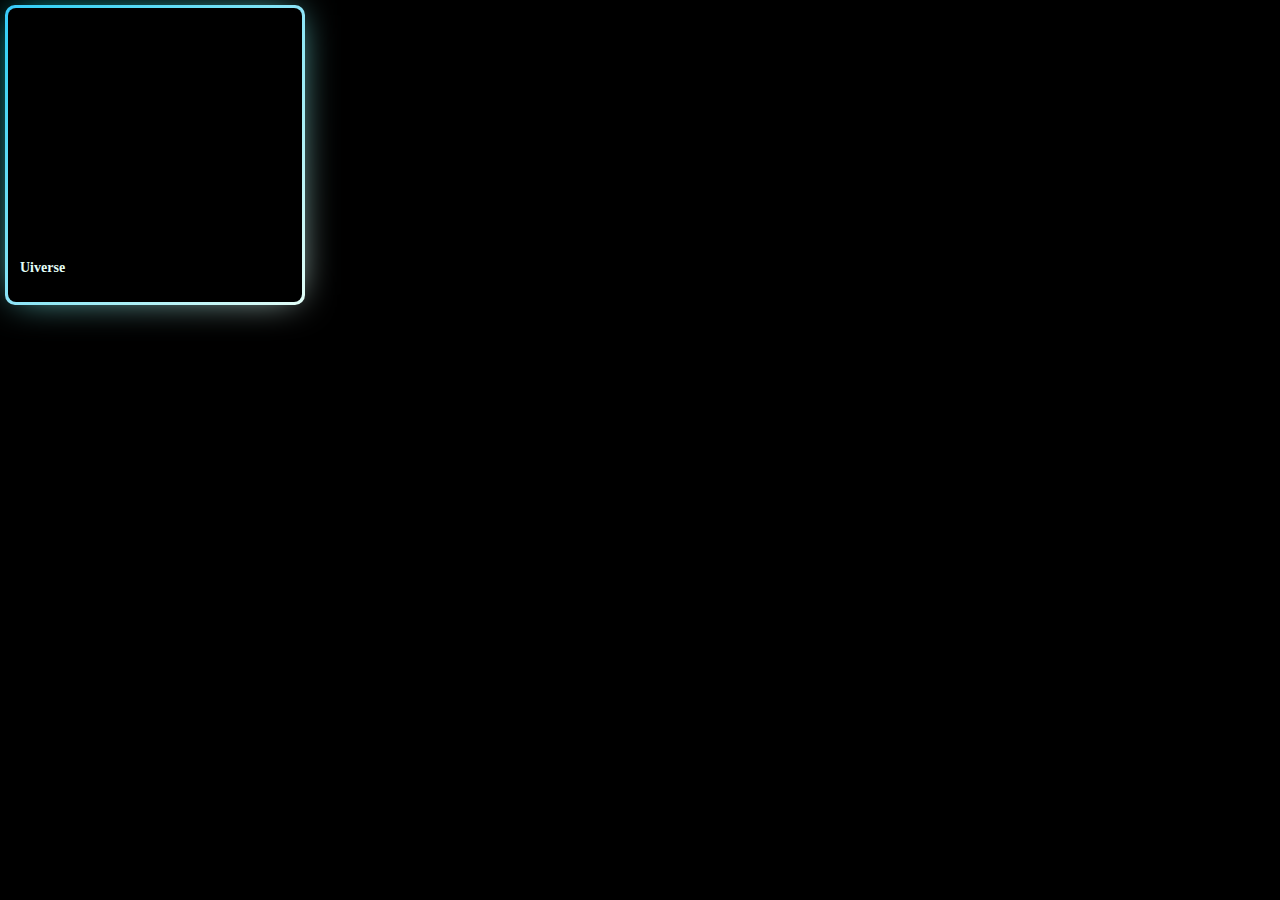
<file: sl/index.html>
<!DOCTYPE html>
<html lang="en">
<head>
    <meta charset="UTF-8">
    <meta name="viewport" content="width=device-width, initial-scale=1.0">
    <title>Document</title>

    <link rel="stylesheet" href="./style.css">

</head>
<body>
    <div class="square">
        <p class="heading">
          Popular this month
        </p>
        <p>
          Powered By
        </p>
        <p>Uiverse
      </p>
    </div>
</body>
</html>
</file>
<file: sl/style.css>
.square {
    position: relative;
    width: 270px;
    height: 270px;
    background-color: #000;
    display: flex;
    flex-direction: column;
    justify-content: end;
    padding: 12px;
    gap: 12px;
    border-radius: 8px;
    cursor: pointer;
  }
  
  .square::before {
    content: '';
    position: absolute;
    inset: 0;
    left: -5px;
    right: -5px;
    margin: auto;
    width: 300px;
    height: 300px;
    border-radius: 10px;
    background: linear-gradient(-45deg, #e3fef7ff 0%, #40c9ff 100% );
    z-index: -10;
    pointer-events: none;
    transition: all 0.6s cubic-bezier(0.175, 0.885, 0.32, 1.275);
  }
  
  .square::after {
    content: "";
    z-index: -1;
    position: absolute;
    inset: 0;
    background: linear-gradient(-45deg, #e3fef7ff 0%, #00dbde 100% );
    transform: translate3d(0, 0, 0) scale(0.95);
    filter: blur(20px);
  }
  
  .heading {
    font-size: 20px;
    text-transform: capitalize;
    font-weight: 700;
  }
  
  .square p:not(.heading) {
    font-size: 14px;
  }
  
  .square p:last-child {
    color: #e3fef7ff;
    font-weight: 600;
  }
  
  .square:hover::after {
    filter: blur(30px);
  }
  
  .square:hover::before {
    transform: rotate(-90deg);
  }
  
body{
    background-color: #000;
}
</file>
